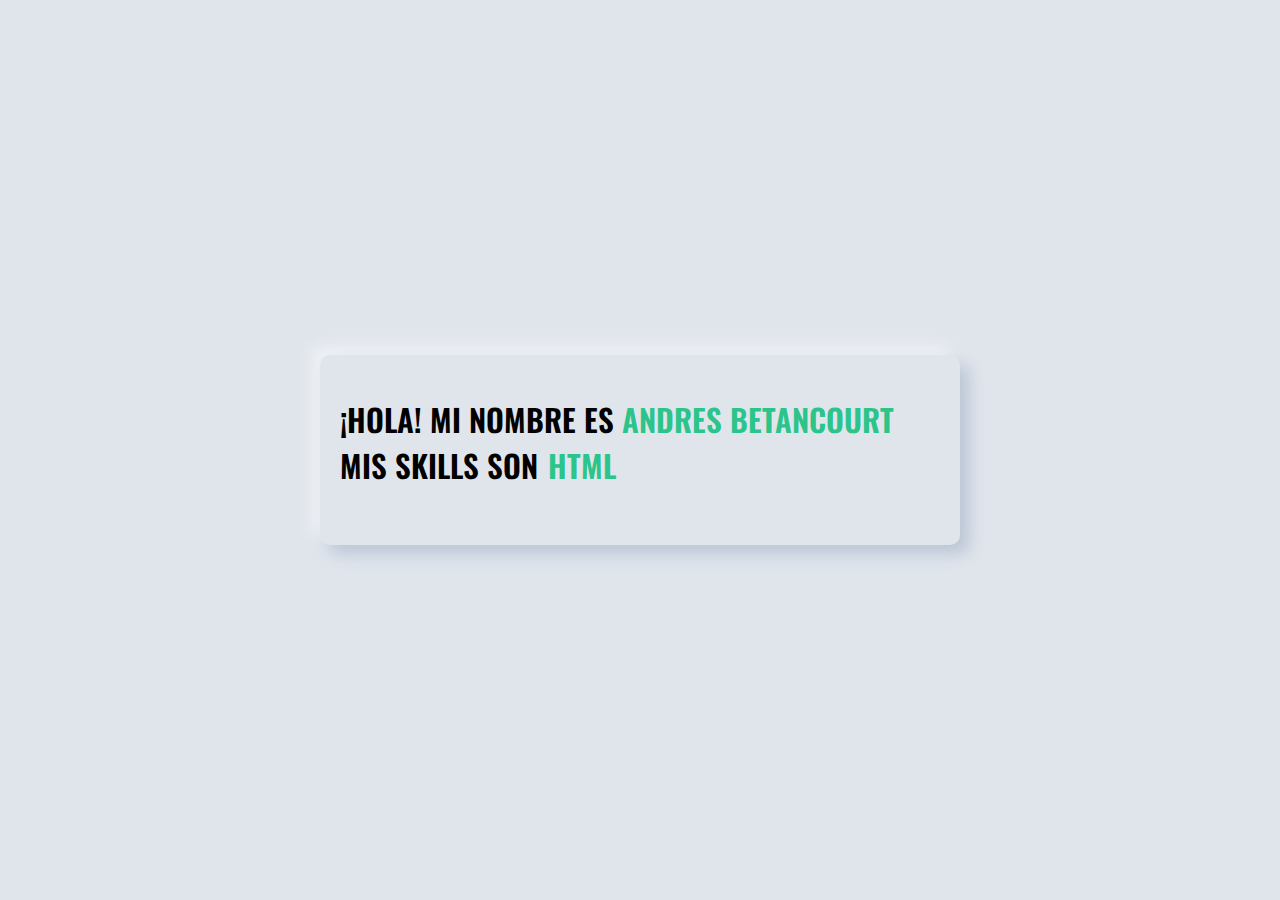
<file: index.html>
<!DOCTYPE html>
<html lang="en">
<head>
    <meta charset="UTF-8">
    <meta name="viewport" content="width=device-width, initial-scale=1.0">
    <title>Document</title>
    <link rel="stylesheet" href="css/styles.css">
    <link href="https://fonts.googleapis.com/css2?family=Oswald:wght@600&display=swap" rel="stylesheet"><body>
    <section class="clase">
        <article class="container">
            <h1 class="title">
                ¡Hola! mi nombre es <span>Andres Betancourt</span><br>
                mis skills son<ul class="lista">
                    <li class="elemento">HTML</li>
                    <li class="elemento">CSS</li>
                    <li class="elemento">JavaScript</li>
                    <li class="elemento">React</li>
                    <li class="elemento">Vue</li>
                    </ul>
            </h1>
            <div class="social__media">
                <a href="" class="icon-instagram"></a>
                <a href="" class="icon-twitter"></a>
                <a href="" class="icon-github"></a>
            </div>
        </article>
    </section>
</body>
</html>
</file>
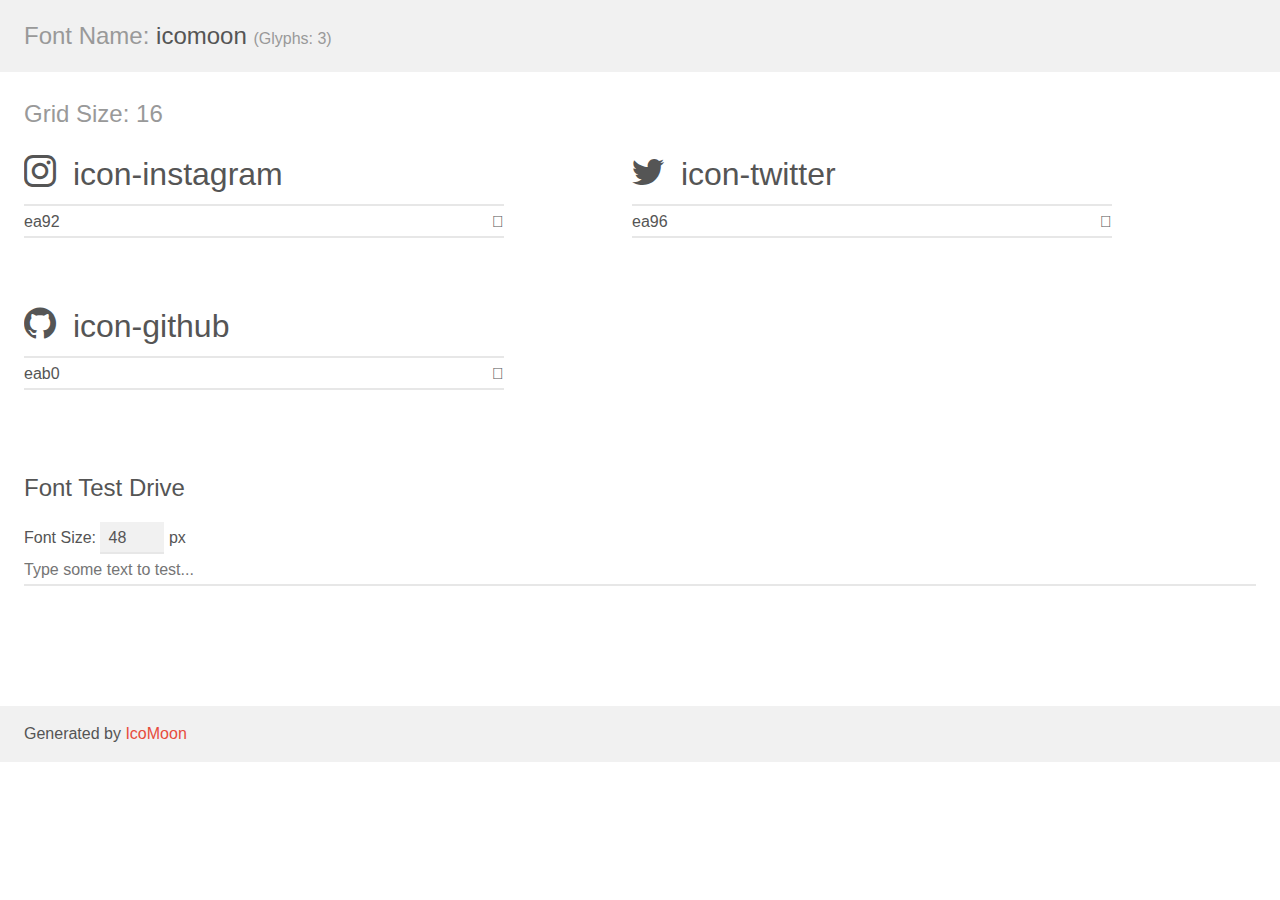
<file: fuente/demo.html>
<!doctype html>
<html>
<head>
    <meta charset="utf-8">
    <title>IcoMoon Demo</title>
    <meta name="description" content="An Icon Font Generated By IcoMoon.io">
    <meta name="viewport" content="width=device-width, initial-scale=1">
    <link rel="stylesheet" href="demo-files/demo.css">
    <link rel="stylesheet" href="style.css"></head>
<body>
    <div class="bgc1 clearfix">
        <h1 class="mhmm mvm"><span class="fgc1">Font Name:</span> icomoon <small class="fgc1">(Glyphs:&nbsp;3)</small></h1>
    </div>
    <div class="clearfix mhl ptl">
        <h1 class="mvm mtn fgc1">Grid Size: 16</h1>
        <div class="glyph fs1">
            <div class="clearfix bshadow0 pbs">
                <span class="icon-instagram"></span>
                <span class="mls"> icon-instagram</span>
            </div>
            <fieldset class="fs0 size1of1 clearfix hidden-false">
                <input type="text" readonly value="ea92" class="unit size1of2" />
                <input type="text" maxlength="1" readonly value="&#xea92;" class="unitRight size1of2 talign-right" />
            </fieldset>
            <div class="fs0 bshadow0 clearfix hidden-true">
                <span class="unit pvs fgc1">liga: </span>
                <input type="text" readonly value="instagram, brand12" class="liga unitRight" />
            </div>
        </div>
        <div class="glyph fs1">
            <div class="clearfix bshadow0 pbs">
                <span class="icon-twitter"></span>
                <span class="mls"> icon-twitter</span>
            </div>
            <fieldset class="fs0 size1of1 clearfix hidden-false">
                <input type="text" readonly value="ea96" class="unit size1of2" />
                <input type="text" maxlength="1" readonly value="&#xea96;" class="unitRight size1of2 talign-right" />
            </fieldset>
            <div class="fs0 bshadow0 clearfix hidden-true">
                <span class="unit pvs fgc1">liga: </span>
                <input type="text" readonly value="twitter, brand16" class="liga unitRight" />
            </div>
        </div>
        <div class="glyph fs1">
            <div class="clearfix bshadow0 pbs">
                <span class="icon-github"></span>
                <span class="mls"> icon-github</span>
            </div>
            <fieldset class="fs0 size1of1 clearfix hidden-false">
                <input type="text" readonly value="eab0" class="unit size1of2" />
                <input type="text" maxlength="1" readonly value="&#xeab0;" class="unitRight size1of2 talign-right" />
            </fieldset>
            <div class="fs0 bshadow0 clearfix hidden-true">
                <span class="unit pvs fgc1">liga: </span>
                <input type="text" readonly value="github, brand40" class="liga unitRight" />
            </div>
        </div>
    </div>

    <!--[if gt IE 8]><!-->
    <div class="mhl clearfix mbl">
        <h1>Font Test Drive</h1>
        <label>
            Font Size: <input id="fontSize" type="number" class="textbox0 mbm"
            min="8" value="48" />
            px
        </label>
        <input id="testText" type="text" class="phl size1of1 mvl"
        placeholder="Type some text to test..." value=""/>
        <div id="testDrive" class="icon-" style="font-family: icomoon">&nbsp;
        </div>
    </div>
    <!--<![endif]-->
    <div class="bgc1 clearfix">
        <p class="mhl">Generated by <a href="https://icomoon.io/app">IcoMoon</a></p>
    </div>

    <script src="demo-files/demo.js"></script>
</body>
</html>
</file>
<file: css/styles.css>
@font-face {
    font-family: 'icomoon';
    src:  url('../fuente/fonts/icomoon.eot?sfgqgo');
    src:  url('../fuente/fonts/icomoon.eot?sfgqgo#iefix') format('embedded-opentype'),
    url('../fuente/fonts/icomoon.ttf?sfgqgo') format('truetype'),
    url('../fuente/fonts/icomoon.woff?sfgqgo') format('woff'),
    url('../fuente/fonts/icomoon.svg?sfgqgo#icomoon') format('svg');
    font-weight: normal;
    font-style: normal;
    font-display: block;
}

[class^="icon-"], [class*=" icon-"] {
    /* use !important to prevent issues with browser extensions that change fonts */
    font-family: 'icomoon' !important;
    speak: none;
    font-style: normal;
    font-weight: normal;
    font-variant: normal;
    text-transform: none;
    line-height: 1;

    /* Better Font Rendering =========== */
    -webkit-font-smoothing: antialiased;
    -moz-osx-font-smoothing: grayscale;
}

.icon-instagram:before {
    content: "\ea92";
}
.icon-twitter:before {
    content: "\ea96";
}
.icon-github:before {
    content: "\eab0";
}


body{
    margin: 0;
    display: flex;
    align-items: center;
    justify-content: center;
    width: 100vw;
    height: 100vh;
    font-family: 'Oswald', sans-serif;
}

.clase{
    width: 100%;
    height: 100%;
    display: flex;
    justify-content: center;
    align-items: center;
    background-color: #E0E5EC;

}

.container{
    padding: 20px;
    height: 150px;
    width: 600px;
    border-radius: 10px;
    position: relative;
    background-color: #E0E5EC;
    box-shadow: 9px 9px 16px rgb(163,177,198,0.6), -9px -9px 16px  rgba(255,255,255, 0.5);
}

.title{
    font-size: 31px;
    display: inline-block;
    font-weight: 600;
    text-transform: uppercase;
}

span{
    color: #2BC48A
}

.lista{
    overflow: hidden;
    display: inline-block;
    height: 46px; /*Importante darle height*/
    margin-bottom: -20px;
    vertical-align: bottom;
    padding: 0;
    margin: 0 10px;
}

.elemento{
    list-style: none;
    color: #2BC48A;
}

.elemento:first-child{
    margin-top: 0;
}

.social__media{
    position: absolute;
    bottom: 12px;
    right: 60px;
}

.social__media a{
    color: black;
    text-decoration: none;
    font-size: 25px;
    margin: 0 6px;
    position: relative;
    opacity: 0;
    animation-name: taran;
    animation-duration: 1s;
    animation-fill-mode: forwards;
}

.social__media a:first-child
{
    margin-left: 0;
}

.social__media a:nth-of-type(2)
{
    animation-delay: .2s;
}

.social__media a:last-child
{
    animation-delay: .4s;
}

/* elemento que sera de guia y los movera a todos */
.elemento:first-child
{
    animation-name: moverTexto;
    animation-duration: 5s;
    animation-delay: 1.3s;
    animation-timing-function: ease-in-out;
    animation-iteration-count: infinite;
}

@keyframes moverTexto
{
    0%
    {
        margin-top: 0;
    }

    25%
    {
        margin-top: -46px;
    }
    50%{
        margin-top: -90px;
    }

    75%{
        margin-top: -138px
    }

    100%{
        margin-top: 0px;
    }
    
}

@keyframes taran{
    from{
        opacity: 0;
        bottom: -20px;
    }to{
        opacity: 1;
        bottom: 12px
    }
}
</file>
<file: fuente/demo-files/demo.css>
body {
  padding: 0;
  margin: 0;
  font-family: sans-serif;
  font-size: 1em;
  line-height: 1.5;
  color: #555;
  background: #fff;
}
h1 {
  font-size: 1.5em;
  font-weight: normal;
}
small {
  font-size: .66666667em;
}
a {
  color: #e74c3c;
  text-decoration: none;
}
a:hover, a:focus {
  box-shadow: 0 1px #e74c3c;
}
.bshadow0, input {
  box-shadow: inset 0 -2px #e7e7e7;
}
input:hover {
  box-shadow: inset 0 -2px #ccc;
}
input, fieldset {
  font-family: sans-serif;
  font-size: 1em;
  margin: 0;
  padding: 0;
  border: 0;
}
input {
  color: inherit;
  line-height: 1.5;
  height: 1.5em;
  padding: .25em 0;
}
input:focus {
  outline: none;
  box-shadow: inset 0 -2px #449fdb;
}
.glyph {
  font-size: 16px;
  width: 15em;
  padding-bottom: 1em;
  margin-right: 4em;
  margin-bottom: 1em;
  float: left;
  overflow: hidden;
}
.liga {
  width: 80%;
  width: calc(100% - 2.5em);
}
.talign-right {
  text-align: right;
}
.talign-center {
  text-align: center;
}
.bgc1 {
  background: #f1f1f1;
}
.fgc1 {
  color: #999;
}
.fgc0 {
  color: #000;
}
p {
  margin-top: 1em;
  margin-bottom: 1em;
}
.mvm {
  margin-top: .75em;
  margin-bottom: .75em;
}
.mtn {
  margin-top: 0;
}
.mtl, .mal {
  margin-top: 1.5em;
}
.mbl, .mal {
  margin-bottom: 1.5em;
}
.mal, .mhl {
  margin-left: 1.5em;
  margin-right: 1.5em;
}
.mhmm {
  margin-left: 1em;
  margin-right: 1em;
}
.mls {
  margin-left: .25em;
}
.ptl {
  padding-top: 1.5em;
}
.pbs, .pvs {
  padding-bottom: .25em;
}
.pvs, .pts {
  padding-top: .25em;
}
.unit {
  float: left;
}
.unitRight {
  float: right;
}
.size1of2 {
  width: 50%;
}
.size1of1 {
  width: 100%;
}
.clearfix:before, .clearfix:after {
  content: " ";
  display: table;
}
.clearfix:after {
  clear: both;
}
.hidden-true {
  display: none;
}
.textbox0 {
  width: 3em;
  background: #f1f1f1;
  padding: .25em .5em;
  line-height: 1.5;
  height: 1.5em;
}
#testDrive {
  display: block;
  padding-top: 24px;
  line-height: 1.5;
}
.fs0 {
  font-size: 16px;
}
.fs1 {
  font-size: 32px;
}
</file>
<file: fuente/style.css>
@font-face {
  font-family: 'icomoon';
  src:  url('../fuente/fonts/icomoon.eot?sfgqgo');  /*Cambiar la ruta de la carpeta*/
  src:  url('../fuente/fonts/icomoon.eot?sfgqgo#iefix') format('embedded-opentype'),
    url('../fuente/fonts/icomoon.ttf?sfgqgo') format('truetype'),
    url('../fuente/fonts/icomoon.woff?sfgqgo') format('woff'),
    url('../fuente/fonts/icomoon.svg?sfgqgo#icomoon') format('svg');
  font-weight: normal;
  font-style: normal;
  font-display: block;
}

[class^="icon-"], [class*=" icon-"] {
  /* use !important to prevent issues with browser extensions that change fonts */
  font-family: 'icomoon' !important;
  speak: none;
  font-style: normal;
  font-weight: normal;
  font-variant: normal;
  text-transform: none;
  line-height: 1;

  /* Better Font Rendering =========== */
  -webkit-font-smoothing: antialiased;
  -moz-osx-font-smoothing: grayscale;
}

.icon-instagram:before {
  content: "\ea92";
}
.icon-twitter:before {
  content: "\ea96";
}
.icon-github:before {
  content: "\eab0";
}
</file>
